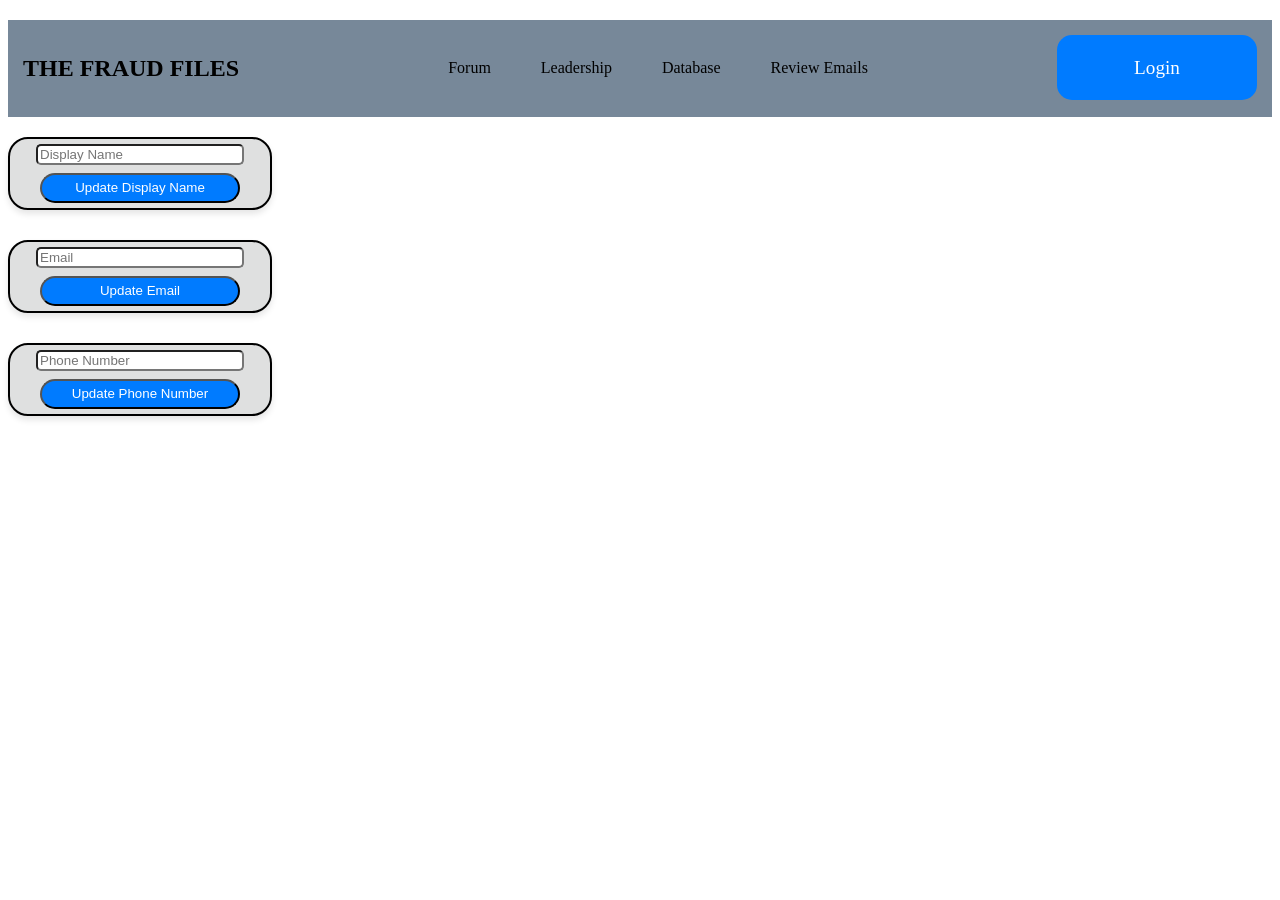
<file: account.html>
<!DOCTYPE html>
<html lang="en">
<head>
    <meta charset="UTF-8">
    <meta name="viewport" content="width=device-width, initial-scale=1.0">
    <link rel="stylesheet" href="style.css">
    <title>FraudFiles</title>
</head>

<body>
    <nav class="navbar">
        <h2><a class="home" href="index.html">THE FRAUD FILES</a></h2>
        <div class="navbarDIV"> 
            <a class = "navbarA" href="">Forum</a>
            <a class = "navbarA" href="">Leadership</a>
            <a class = "navbarA" href="">Database</a>
            <a class = "navbarA" href="">Review Emails</a>
        </div>
        <a class="login_button" href="login.html">Login</a>
    </nav>
    <div class="info_div">
    <form class="info_form">
        <input class="login_feild" type="text" id="dis" name="dis" placeholder="Display Name" required>
        <button class="update_info_button" type="submit" id="change_dis">Update Display Name</button>
    </form>
    <form class="info_form">
        <input class="login_feild" type="text" id="email" name="email" placeholder="Email" required>
        <button class="update_info_button" type="submit" id="change_dis">Update Email</button>
    </form>
    <form class="info_form">
        <input class="login_feild" type="tel" id="phone" name="phone" placeholder="Phone Number" required>
        <button class="update_info_button" type="submit" id="change_dis">Update Phone Number</button>
    </form>
    </div>
</body>
</html>
</file>
<file: style.css>
/*~~~~~~Nav Bar~~~~~~*/
/*Fraud Files in Navbar*/
.home{
    text-decoration: none;
    font-style: bold;
    color:black}

.navbar {
    padding: 15px;
    background-color: lightslategray;
    display: flex;
    align-items: left;
    justify-content: space-between;
    margin: 20px auto;}

.navbarA {
    text-decoration: none;
    color: black;}

.navbarDIV {
    text-decoration: none;
    display: flex;
    align-items: center;
    gap: 50px;
    margin-left: 20px;}
/*Login button in Navbar*/
.login_button {
    display: inline-block;
    width: 200px;
    height: 65px;
    line-height: 65px;
    border-radius: 15px;
    font-size: larger;
    text-align: center;
    background-color: #007bff;
    color: white;
    text-decoration: none;
    box-sizing: border-box;}  

/*~~~~~~Login Page~~~~~~*/
/*Login Button*/
.login {
    display: inline-block;
    width: 200px;
    height: 50px;
    line-height: 50px;
    border-radius: 15px;
    font-size: larger;
    text-align: center;
    background-color: #007bff;
    color: white;
    text-decoration: none;
    box-sizing: border-box;
    align-self: center;
}
/*Register text on login page*/
.register {
    text-decoration: none;
    color: blue;
    align-self: center;}
/*Inputs for forms*/
.login_feild {
    border-radius: 5px;
    fill: gray ;
    width: 200px;
    align-self: center;}

.login_form {
    display: flex;
    flex-direction: column;
    gap: 16px;
    border: 2px solid black;
    background-color: rgb(118, 255, 202);
    padding: 20px;
    max-width: 300px;
    box-shadow: 0 4px 6px rgba(0, 0, 0, 0.1);
    border-radius: 20px;
    margin: 100px auto;
}

/*~~~~~~Account Page~~~~~~*/
.update_info_button {
    display: inline-block;
    width: 200px;
    height: 30px;
    line-height: auto;
    border-radius: 15px;
    text-align: center;
    background-color: #007bff;
    color: white;
    text-decoration: none;
    box-sizing: border-box;
    align-self: center;
}

.info_feild {
    border-radius: 5px;
    fill: gray ;
    width: 200px;
    align-self: center;
}

.info_form {
    display: flex;
    flex-direction: column;
    gap: 8px;
    border: 2px solid black;
    background-color: rgba(118, 120, 121, 0.233);
    padding: 5px;
    max-width: 250px;
    box-shadow: 0 4px 6px rgba(0, 0, 0, 0.1);
    border-radius: 20px;
}

.info_div {
    display: flex;
    flex-direction: column;
    gap: 30px;
}

/*~~~~~~Report Page~~~~~~*/
.report_form {
    display: flex;
    flex-direction: column;
    gap: 16px;
    border: 2px solid black;
    background-color: rgb(118, 255, 202);
    padding: 10px;
    max-width: 300px;
    box-shadow: 0 4px 6px rgba(0, 0, 0, 0.1);
    border-radius: 20px;
    margin: 100px auto;
}

.report_field {
    border-radius: 5px;
    fill: gray ;
    width: 275px;
    height: 200px;
    resize: none;
    align-self: center;
    text-align: justify;
}

.report_dropdown{
    width: 275px;
    fill: grey;
    border-radius: 5px;
    align-self: center;
}

.report_button {
    display: inline-block;
    width: 275px;
    height: 50px;
    line-height: 50px;
    border-radius: 15px;
    font-size: larger;
    text-align: center;
    background-color: #007bff;
    color: white;
    text-decoration: none;
    box-sizing: border-box;
    align-self: center;
}
</file>
